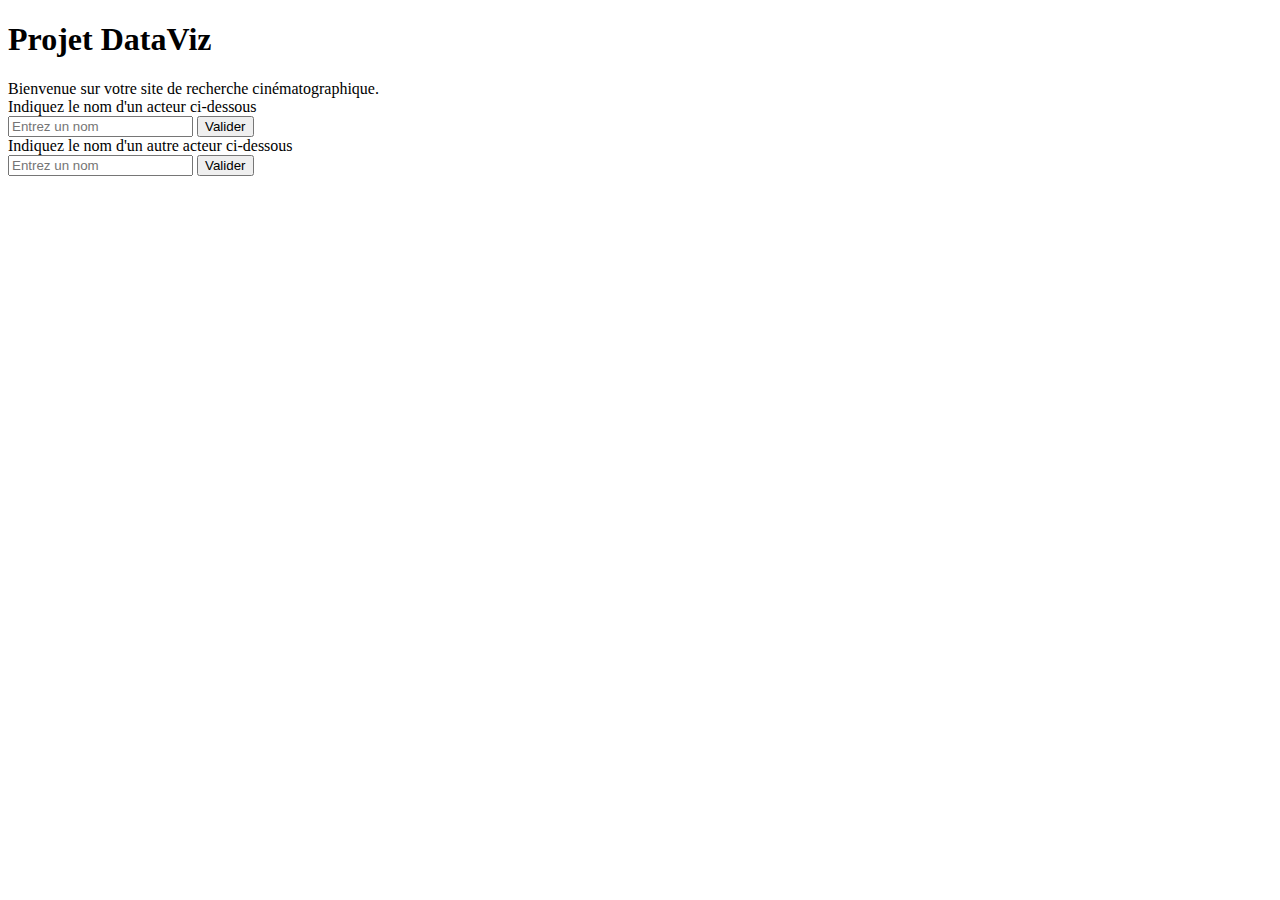
<file: index.html>
<!DOCTYPE html>
<html lang="fr">

<head>
  <meta charset="UTF-8">
  <meta name="viewport" content="width=device-width, initial-scale=1.0">
  <title>Document</title>
</head>

<body>
  <h1> Projet DataViz</h1>
  <div> Bienvenue sur votre site de recherche cinématographique. </div>
  <div id="acteur1"> Indiquez le nom d'un acteur ci-dessous</div>
  <input type="text" placeholder="Entrez un nom" id="in1">
  <button type="button" onclick="getValue1();">Valider</button>
  <div id="acteur2">Indiquez le nom d'un autre acteur ci-dessous</div>
  <input type="text" placeholder="Entrez un nom" id="in2">
  <button type="button" onclick="getValue2();">Valider</button>

  <script src="./app.js"></script>
</body>

</html>
</file>
